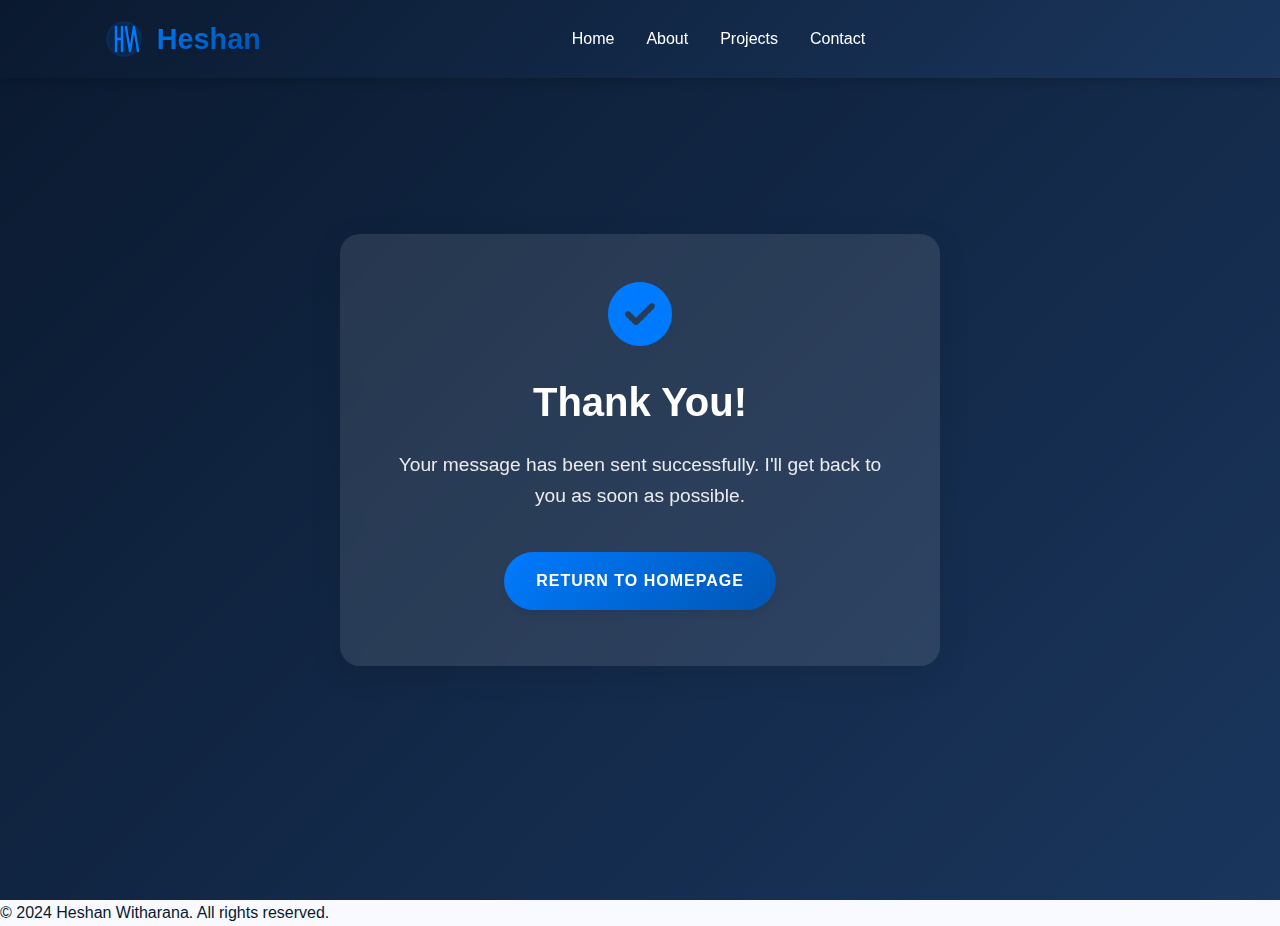
<file: thank-you.html>
<!DOCTYPE html>
<html lang="en">
<head>
    <meta charset="UTF-8">
    <meta name="viewport" content="width=device-width, initial-scale=1.0">
    <title>Thank You - Heshan Witharana</title>
    <link rel="stylesheet" href="style.css">
    <link rel="stylesheet" href="https://cdnjs.cloudflare.com/ajax/libs/font-awesome/6.4.0/css/all.min.css">
</head>
<body>
    <!-- Header -->
    <header>
        <nav>
            <div class="logo">
                <img src="./assets/logo.svg" alt="HW Logo" class="logo-img">
                <span>Heshan</span>
            </div>
            <ul class="nav-links">
                <li><a href="index.html#home">Home</a></li>
                <li><a href="index.html#about">About</a></li>
                <li><a href="index.html#projects">Projects</a></li>
                <li><a href="index.html#contact">Contact</a></li>
            </ul>
            <div class="hamburger">
                <span></span>
                <span></span>
                <span></span>
            </div>
        </nav>
    </header>

    <!-- Thank You Section -->
    <section class="thank-you">
        <div class="thank-you-content">
            <i class="fas fa-check-circle"></i>
            <h1>Thank You!</h1>
            <p>Your message has been sent successfully. I'll get back to you as soon as possible.</p>
            <a href="index.html" class="btn primary">Return to Homepage</a>
        </div>
    </section>

    <!-- Footer -->
    <footer>
        <p>&copy; 2024 Heshan Witharana. All rights reserved.</p>
    </footer>

    <script src="script.js"></script>
</body>
</html>
</file>
<file: style.css>
:root {
    --primary: #007BFF;      /* Bright Blue */
    --primary-dark: #0056b3; /* Darker Blue */
    --secondary: #0A192F;    /* Navy Blue */
    --text-dark: #0A192F;    /* Navy Blue for text */
    --text-light: #FFFFFF;   /* White */
    --bg-dark: #0A192F;      /* Navy Blue background */
    --bg-light: #F8FAFF;     /* Light Blue-tinted White */
    --hover-blue: #3498db;   /* Light Blue for hover */
    --accent-blue: #64B5F6;  /* Accent Blue */
    --gradient-dark: linear-gradient(135deg, #0A192F 0%, #1A365D 100%);
    --gradient-blue: linear-gradient(135deg, #007BFF 0%, #0056b3 100%);
    --shadow-normal: 0 4px 6px rgba(10, 25, 47, 0.1);
    --shadow-hover: 0 8px 15px rgba(10, 25, 47, 0.2);
}

* {
    margin: 0;
    padding: 0;
    box-sizing: border-box;
    transition: all 0.3s ease;
}

html {
    scroll-behavior: smooth;
}

body {
    font-family: 'Segoe UI', Tahoma, Geneva, Verdana, sans-serif;
    line-height: 1.6;
    color: var(--text-dark);
    background: var(--bg-light);
}
/* Header Styles */
header {
    position: fixed;
    width: 100%;
    top: 0;
    background: var(--gradient-dark);
    backdrop-filter: blur(10px);
    -webkit-backdrop-filter: blur(10px);
    box-shadow: 0 2px 10px rgba(0, 0, 0, 0.2);
    z-index: 1000;
}
nav {
    display: flex;
    justify-content: space-between;
    align-items: center;
    padding: 1rem 5%;
    max-width: 1200px;
    margin: 0 auto;
}

.logo {
    display: flex;
    align-items: center;
    gap: 0.8rem;
    font-size: 1.8rem;
    font-weight: 800;
    color: var(--text-light);
}

.logo-img {
    width: 40px;
    height: 40px;
    transition: transform 0.3s ease;
}

.logo:hover .logo-img {
    transform: rotate(360deg);
}

.logo span {
    background: var(--gradient-blue);
    -webkit-background-clip: text;
    background-clip: text;
    color: transparent;
    text-shadow: 2px 2px 4px rgba(0, 0, 0, 0.1);
}

.nav-links {
    display: flex;
    list-style: none;
    gap: 2rem;
}

.nav-links a {
    text-decoration: none;
    color: var(--text-light);
    font-weight: 500;
    transition: color 0.3s;
}

.nav-links a:hover {
    color: var(--primary);
}

/* Hero Section */
.hero {
    height: 100vh;
    display: flex;
    align-items: center;
    justify-content: center;
    text-align: center;
    padding: 0 1rem;
    background: var(--gradient-dark);
    position: relative;
    overflow: hidden;
    color: var(--text-light);
}

.hero::before {
    content: '';
    position: absolute;
    width: 200%;
    height: 200%;
    background: radial-gradient(circle, var(--primary) 0%, transparent 70%);
    opacity: 0.1;
    animation: rotate 20s linear infinite;
}

@keyframes rotate {
    from { transform: rotate(0deg); }
    to { transform: rotate(360deg); }
}

.hero-content {
    position: relative;
    z-index: 1;
}

.hero-content h1 {
    font-size: 4rem;
    font-weight: 800;
    margin-bottom: 1.5rem;
    text-shadow: 2px 2px 4px rgba(0, 0, 0, 0.2);
}

.highlight {
    color: var(--primary);
}

.typing-text {
    font-size: 1.5rem;
    color: var(--primary);
    min-height: 2em;
}

/* Buttons */
.btn {
    display: inline-block;
    padding: 1rem 2rem;
    border-radius: 30px;
    text-decoration: none;
    font-weight: 600;
    letter-spacing: 1px;
    text-transform: uppercase;
    transition: all 0.4s cubic-bezier(0.175, 0.885, 0.32, 1.275);
    margin: 0.5rem;
}

.primary {
    background: var(--gradient-blue);
    box-shadow: var(--shadow-normal);
    color: var(--text-dark);
}

.primary:hover {
    transform: translateY(-3px) scale(1.05);
    box-shadow: var(--shadow-hover);
    animation: glow 2s infinite;
}

.secondary {
    background: transparent;
    color: var(--primary);
    border: 2px solid var(--primary);
    position: relative;
    overflow: hidden;
}

.secondary::before {
    content: '';
    position: absolute;
    top: 0;
    left: 0;
    width: 0;
    height: 100%;
    background: var(--gradient-blue);
    transition: all 0.4s ease;
    z-index: -1;
}

.secondary:hover::before {
    width: 100%;
}

/* About Section */
.about {
    padding: 8rem 1rem;
    max-width: 1200px;
    margin: 0 auto;
    background: var(--bg-light);
    position: relative;
}

.about h2 {
    text-align: center;
    margin-bottom: 4rem;
    font-size: 3rem;
    font-weight: 800;
    background: var(--gradient-dark);
    -webkit-background-clip: text;
    background-clip: text;
    color: transparent;
    position: relative;
    display: inline-block;
}

.about h2::after {
    content: '';
    position: absolute;
    bottom: -10px;
    left: 50%;
    transform: translateX(-50%);
    width: 100px;
    height: 4px;
    background: var(--gradient-blue);
    border-radius: 2px;
}

.about-content {
    display: flex;
    flex-direction: column;
    gap: 4rem;
    align-items: center;
}

.about-image {
    text-align: center;
    margin-bottom: 2rem;
    position: relative;
}

.profile-img {
    width: 280px;
    height: 280px;
    border: 4px solid var(--primary);
    box-shadow: var(--shadow-normal);
    transition: all 0.4s ease;
    border-radius: 50%;
    object-fit: cover;
    padding: 5px;
    background: white;
    position: relative;
    z-index: 2;
}

.profile-img:hover {
    transform: scale(1.05);
    box-shadow: var(--shadow-hover);
}

.profile-img::after {
    content: '';
    position: absolute;
    top: -10px;
    left: -10px;
    right: -10px;
    bottom: -10px;
    border: 2px dashed var(--primary);
    border-radius: 50%;
    animation: rotate 10s linear infinite;
    opacity: 0.5;
}

.aws-logo {
    position: absolute;
    top: 50%;
    left: 50%;
    transform: translate(-50%, -50%);
    width: 60px;
    height: 60px;
    background: white;
    border-radius: 50%;
    padding: 10px;
    box-shadow: var(--shadow-normal);
    z-index: 1;
    transition: all 0.3s ease;
}

.aws-logo img {
    width: 100%;
    height: 100%;
    object-fit: contain;
}

.aws-logo:hover {
    transform: translate(-50%, -50%) scale(1.1);
    box-shadow: var(--shadow-hover);
}

@keyframes rotate {
    from {
        transform: rotate(0deg);
    }
    to {
        transform: rotate(360deg);
    }
}

.about-description-container {
    max-width: 800px;
    margin: 0 auto;
    text-align: center;
    padding: 2rem;
    background: white;
    border-radius: 20px;
    box-shadow: 0 10px 30px rgba(0, 0, 0, 0.05);
    position: relative;
    overflow: hidden;
}

.about-description-container::before {
    content: '';
    position: absolute;
    top: 0;
    left: 0;
    width: 100%;
    height: 5px;
    background: var(--gradient-blue);
}

.about-description {
    line-height: 1.8;
    color: var(--text-dark);
    margin-bottom: 2rem;
    text-align: justify;
    font-size: 1.1rem;
}

.about-text {
    display: flex;
    flex-direction: column;
    align-items: center;
    width: 100%;
    gap: 3rem;
}

.education, .skills, .interests {
    width: 100%;
    max-width: 1000px;
    margin: 0 auto;
    padding: 2rem;
    background: white;
    border-radius: 20px;
    box-shadow: 0 10px 30px rgba(0, 0, 0, 0.05);
}

.education h3, .skills h3, .interests h3 {
    font-size: 1.8rem;
    margin-bottom: 2rem;
    color: var(--primary-dark);
    display: flex;
    align-items: center;
    gap: 1rem;
    padding-bottom: 1rem;
    border-bottom: 2px solid rgba(0, 123, 255, 0.1);
}

.education h3 i, .skills h3 i, .interests h3 i {
    color: var(--primary);
    font-size: 2rem;
}

/* Skills Section */
.skills {
    padding: 2rem;
    background: linear-gradient(135deg, var(--bg-light) 0%, var(--primary-dark) 100%);
    border-radius: 15px;
    box-shadow: 0 10px 30px rgba(0, 0, 0, 0.1);
}

.skills h3 {
    color: var(--primary);
    font-size: 2rem;
    margin-bottom: 2rem;
    text-align: center;
    text-shadow: 2px 2px 4px rgba(0, 0, 0, 0.1);
}

.skills h3 i {
    margin-right: 1rem;
    color: var(--primary);
}

.skills-container {
    display: grid;
    grid-template-columns: repeat(auto-fit, minmax(300px, 1fr));
    gap: 2rem;
}

.skill-category {
    background: rgba(255, 255, 255, 0.9);
    padding: 1.5rem;
    border-radius: 12px;
    box-shadow: 0 5px 15px rgba(0, 0, 0, 0.05);
    transition: transform 0.3s ease;
}

.skill-category:hover {
    transform: translateY(-5px);
}

.skill-category h4 {
    color: var(--primary-dark);
    font-size: 1.2rem;
    margin-bottom: 1.5rem;
    display: flex;
    align-items: center;
}

.skill-category h4 i {
    margin-right: 0.5rem;
    color: var(--primary);
}

.skill-tags {
    display: grid;
    grid-template-columns: repeat(auto-fit, minmax(120px, 1fr));
    gap: 1rem;
}

.skill-tags span {
    display: flex;
    align-items: center;
    padding: 0.75rem;
    background: white;
    border-radius: 8px;
    font-size: 0.9rem;
    color: var(--text-dark);
    box-shadow: 0 2px 5px rgba(0, 0, 0, 0.05);
    transition: all 0.3s ease;
}

.skill-tags span:hover {
    transform: translateY(-2px);
    box-shadow: 0 5px 15px rgba(0, 0, 0, 0.1);
    background: var(--primary);
    color: white;
}

.skill-tags span img {
    width: 24px;
    height: 24px;
    margin-right: 0.5rem;
    object-fit: contain;
}

/* Database Skills */
.database-skills {
    margin-top: 3rem;
    padding: 2rem;
    background: white;
    border-radius: 12px;
    box-shadow: 0 5px 15px rgba(0, 0, 0, 0.05);
}

.database-skills h4 {
    color: var(--primary-dark);
    font-size: 1.5rem;
    margin-bottom: 2rem;
    text-align: center;
    display: flex;
    align-items: center;
    justify-content: center;
}

.database-skills h4 i {
    margin-right: 0.5rem;
    color: var(--primary);
}

.database-grid {
    display: grid;
    grid-template-columns: repeat(auto-fit, minmax(200px, 1fr));
    gap: 2rem;
}

.database-item {
    text-align: center;
    padding: 1.5rem;
    background: white;
    border-radius: 10px;
    box-shadow: 0 3px 10px rgba(0, 0, 0, 0.05);
    transition: transform 0.3s ease;
}

.database-item:hover {
    transform: translateY(-5px);
    box-shadow: 0 8px 20px rgba(0, 0, 0, 0.1);
}

.database-item img {
    width: 60px;
    height: 60px;
    margin-bottom: 1rem;
    object-fit: contain;
}

.database-item h5 {
    color: var(--primary-dark);
    font-size: 1.1rem;
    margin-bottom: 0.5rem;
}

.database-item p {
    color: var(--text-dark);
    font-size: 0.9rem;
    opacity: 0.8;
}

/* Interests Section */
.interests {
    margin-top: 3rem;
    padding: 2rem;
    background: linear-gradient(135deg, var(--primary-dark) 0%, var(--bg-light) 100%);
    border-radius: 15px;
    box-shadow: 0 10px 30px rgba(0, 0, 0, 0.1);
}

.interests h3 {
    color: white;
    font-size: 2rem;
    margin-bottom: 2rem;
    text-align: center;
    text-shadow: 2px 2px 4px rgba(0, 0, 0, 0.1);
}

.interests h3 i {
    margin-right: 1rem;
    color: var(--bg-light);
}

.interests-grid {
    display: grid;
    grid-template-columns: repeat(auto-fit, minmax(250px, 1fr));
    gap: 2rem;
}

.interest-item {
    background: rgba(255, 255, 255, 0.95);
    padding: 2rem;
    border-radius: 12px;
    text-align: center;
    box-shadow: 0 5px 15px rgba(0, 0, 0, 0.05);
    transition: transform 0.3s ease;
}

.interest-item:hover {
    transform: translateY(-5px);
    box-shadow: 0 8px 25px rgba(0, 0, 0, 0.1);
}

.interest-item i {
    font-size: 2.5rem;
    color: var(--primary);
    margin-bottom: 1rem;
}

.interest-item h4 {
    color: var(--primary-dark);
    font-size: 1.2rem;
    margin-bottom: 0.5rem;
}

.interest-item p {
    color: var(--text-dark);
    font-size: 0.9rem;
    opacity: 0.8;
    line-height: 1.5;
}

/* Projects Section */
.projects {
    padding: 5rem 1rem;
    background: var(--secondary);
}

.projects h2 {
    text-align: center;
    margin-bottom: 3rem;
    font-size: 2.5rem;
    color: var(--primary);
}

.project-grid {
    display: grid;
    grid-template-columns: repeat(auto-fit, minmax(300px, 1fr));
    gap: 2rem;
    max-width: 1200px;
    margin: 0 auto;
}

.project-card {
    background: var(--bg-light);
    border-radius: 15px;
    border: none;
    box-shadow: var(--shadow-normal);
    transition: all 0.4s ease;
    position: relative;
    overflow: hidden;
}

.project-card::before {
    content: '';
    position: absolute;
    top: 0;
    left: 0;
    width: 100%;
    height: 5px;
    background: var(--gradient-blue);
}

.project-card:hover {
    transform: translateY(-10px);
    box-shadow: var(--shadow-hover);
}

.project-card img {
    width: 100%;
    height: 200px;
    object-fit: cover;
}

.project-card h3 {
    padding: 1rem;
    margin: 0;
}

.project-card p {
    padding: 0 1rem 1rem;
    color: #666;
}

.project-links {
    padding: 1rem;
    display: flex;
    gap: 1rem;
}

/* Contact Section */
.contact {
    padding: 5rem 1rem;
    background: var(--bg-light);
    position: relative;
    overflow: hidden;
}

.contact::before {
    content: '';
    position: absolute;
    top: 0;
    left: 0;
    width: 100%;
    height: 100%;
    background: linear-gradient(135deg, rgba(0, 123, 255, 0.1) 0%, rgba(0, 86, 179, 0.1) 100%);
    z-index: 0;
}

.contact h2 {
    text-align: center;
    margin-bottom: 3rem;
    font-size: 2.5rem;
    color: var(--primary-dark);
    position: relative;
    z-index: 1;
}

.contact-content {
    max-width: 1200px;
    margin: 0 auto;
    display: grid;
    grid-template-columns: 1fr 1fr;
    gap: 3rem;
    position: relative;
    z-index: 1;
}

.contact-info {
    display: grid;
    grid-template-columns: repeat(2, 1fr);
    gap: 1.5rem;
}

.contact-item {
    background: white;
    padding: 1.5rem;
    border-radius: 15px;
    box-shadow: 0 5px 15px rgba(0, 0, 0, 0.05);
    display: flex;
    align-items: center;
    gap: 1rem;
    transition: transform 0.3s ease, box-shadow 0.3s ease;
    height: 100%;
}

.contact-item:hover {
    transform: translateY(-5px);
    box-shadow: 0 8px 25px rgba(0, 0, 0, 0.1);
}

.contact-icon {
    width: 50px;
    height: 50px;
    background: var(--gradient-blue);
    border-radius: 50%;
    display: flex;
    align-items: center;
    justify-content: center;
    flex-shrink: 0;
}

.contact-icon i {
    font-size: 1.5rem;
    color: white;
}

.contact-details {
    flex-grow: 1;
}

.contact-details h3 {
    color: var(--primary-dark);
    font-size: 1.1rem;
    margin-bottom: 0.3rem;
}

.contact-details a {
    color: var(--text-dark);
    text-decoration: none;
    font-size: 0.9rem;
    transition: color 0.3s ease;
}

.contact-details a:hover {
    color: var(--primary);
}

.contact-form {
    background: white;
    padding: 2rem;
    border-radius: 15px;
    box-shadow: 0 5px 15px rgba(0, 0, 0, 0.05);
}

.contact-form h3 {
    color: var(--primary-dark);
    font-size: 1.5rem;
    margin-bottom: 1.5rem;
    text-align: center;
}

.form-group {
    margin-bottom: 1.5rem;
}

.form-group input,
.form-group textarea {
    width: 100%;
    padding: 0.8rem;
    border: 1px solid #ddd;
    border-radius: 8px;
    font-size: 1rem;
    transition: border-color 0.3s ease, box-shadow 0.3s ease;
}

.form-group textarea {
    height: 150px;
    resize: vertical;
}

.form-group input:focus,
.form-group textarea:focus {
    outline: none;
    border-color: var(--primary);
    box-shadow: 0 0 0 3px rgba(0, 123, 255, 0.1);
}

.contact-form button {
    width: 100%;
    padding: 1rem;
    background: var(--gradient-blue);
    color: white;
    border: none;
    border-radius: 8px;
    font-size: 1rem;
    font-weight: 600;
    cursor: pointer;
    transition: transform 0.3s ease, box-shadow 0.3s ease;
}

.contact-form button:hover {
    transform: translateY(-2px);
    box-shadow: 0 5px 15px rgba(0, 123, 255, 0.3);
}
/* Responsive Design */
@media (max-width: 768px) {
    .hamburger {
        display: flex;
    }

    .nav-links {
        display: none;
        position: absolute;
        top: 100%;
        left: 0;
        right: 0;
        background: white;
        flex-direction: column;
        padding: 1rem;
        text-align: center;
    }

    .nav-links.active {
        display: flex;
    }

    .hero-content h1 {
        font-size: 2rem;
    }

    .typing-text {
        font-size: 1.2rem;
    }

    .skills, .interests {
        padding: 1.5rem;
    }
    
    .skills-container {
        grid-template-columns: 1fr;
    }
    
    .database-grid {
        grid-template-columns: 1fr;
    }
    
    .interests-grid {
        grid-template-columns: 1fr;
    }
    
    .skill-tags {
        grid-template-columns: repeat(auto-fit, minmax(100px, 1fr));
    }

    .logo {
        font-size: 1.5rem;
    }
    
    .logo-img {
        width: 32px;
        height: 32px;
    }

    .profile-img {
        width: 220px;
        height: 220px;
    }

    .aws-logo {
        width: 50px;
        height: 50px;
    }
}

/* Responsive Design for About Section */
@media (max-width: 968px) {
    .about-content {
        gap: 3rem;
    }

    .about-description-container {
        padding: 1.5rem;
    }

    .about-description {
        font-size: 1rem;
    }

    .education, .skills, .interests {
        padding: 1.5rem;
    }
}

@media (max-width: 768px) {
    .about h2 {
        font-size: 2.5rem;
    }

    .about-description-container {
        padding: 1rem;
    }

    .education h3, .skills h3, .interests h3 {
        font-size: 1.5rem;
    }
}
/* Animation Classes */
@keyframes fadeInUp {
    from {
        opacity: 0;
        transform: translateY(20px);
    }
    to {
        opacity: 1;
        transform: translateY(0);
    }
}

.animate-fadeInUp {
    animation: fadeInUp 0.6s ease forwards;
}

/* Scroll Reveal Effect */
.reveal {
    opacity: 0;
    transform: translateY(30px);
    transition: all 0.8s ease;
}

.reveal.active {
    opacity: 1;
    transform: translateY(0);
}

/* Enhanced Mobile Menu */
.nav-links.active {
    background: var(--gradient-dark);
    animation: slideIn 0.3s ease forwards;
}

@keyframes slideIn {
    from {
        opacity: 0;
        transform: translateY(-10px);
    }
    to {
        opacity: 1;
        transform: translateY(0);
    }
}

/* Particle Animation */
.particle {
    position: absolute;
    width: 4px;
    height: 4px;
    background: var(--primary);
    border-radius: 50%;
    opacity: 0;
    pointer-events: none;
    animation: particleFade 2s ease-in-out infinite;
}

@keyframes particleFade {
    0% {
        opacity: 0;
        transform: translateY(0) scale(1);
    }
    50% {
        opacity: 0.5;
        transform: translateY(-20px) scale(1.2);
    }
    100% {
        opacity: 0;
        transform: translateY(-40px) scale(1);
    }
}

/* Enhanced Animations */
.section-title {
    position: relative;
    display: inline-block;
}

.section-title::after {
    content: '';
    position: absolute;
    bottom: -10px;
    left: 0;
    width: 50px;
    height: 3px;
    background: var(--gradient-blue);
    transition: width 0.3s ease;
}

.section-title:hover::after {
    width: 100%;
}

/* Glowing effect for primary elements */
@keyframes glow {
    0% {
        box-shadow: 0 0 5px var(--primary);
    }
    50% {
        box-shadow: 0 0 20px var(--primary), 0 0 30px var(--primary-dark);
    }
    100% {
        box-shadow: 0 0 5px var(--primary);
    }
}

.primary:hover {
    animation: glow 2s infinite;
}

/* Smooth transition for all elements */
* {
    transition: all 0.3s ease;
}

/* Thank You Page Styles */
.thank-you {
    min-height: 100vh;
    display: flex;
    align-items: center;
    justify-content: center;
    padding: 2rem;
    background: var(--gradient-dark);
    color: var(--text-light);
    text-align: center;
}

.thank-you-content {
    max-width: 600px;
    padding: 3rem;
    background: rgba(255, 255, 255, 0.1);
    border-radius: 20px;
    backdrop-filter: blur(10px);
    box-shadow: 0 8px 32px rgba(0, 0, 0, 0.1);
}

.thank-you-content i {
    font-size: 4rem;
    color: var(--primary);
    margin-bottom: 1.5rem;
}

.thank-you-content h1 {
    font-size: 2.5rem;
    margin-bottom: 1rem;
    color: var(--text-light);
}

.thank-you-content p {
    font-size: 1.2rem;
    margin-bottom: 2rem;
    opacity: 0.9;
}

.thank-you-content .btn {
    display: inline-block;
    padding: 1rem 2rem;
    background: var(--gradient-blue);
    color: var(--text-light);
    text-decoration: none;
    border-radius: 30px;
    font-weight: 600;
    transition: transform 0.3s ease, box-shadow 0.3s ease;
}

.thank-you-content .btn:hover {
    transform: translateY(-3px);
    box-shadow: 0 5px 15px rgba(0, 123, 255, 0.3);
}

@media (max-width: 768px) {
    .thank-you-content {
        padding: 2rem;
    }

    .thank-you-content h1 {
        font-size: 2rem;
    }

    .thank-you-content p {
        font-size: 1rem;
    }
}

/* Education Section */
.education {
    margin-top: 3rem;
    padding: 2rem;
    background: linear-gradient(135deg, var(--bg-light) 0%, var(--primary-dark) 100%);
    border-radius: 15px;
    box-shadow: 0 10px 30px rgba(0, 0, 0, 0.1);
}

.education h3 {
    color: var(--primary);
    font-size: 2rem;
    margin-bottom: 2rem;
    text-align: center;
    text-shadow: 2px 2px 4px rgba(0, 0, 0, 0.1);
}

.education-item {
    background: rgba(255, 255, 255, 0.95);
    padding: 2rem;
    border-radius: 12px;
    margin-bottom: 1.5rem;
    box-shadow: 0 5px 15px rgba(0, 0, 0, 0.05);
    transition: transform 0.3s ease;
    border-left: 4px solid var(--primary);
}

.education-item:hover {
    transform: translateX(10px);
    box-shadow: 0 8px 25px rgba(0, 0, 0, 0.1);
}

.education-item h4 {
    color: var(--primary-dark);
    font-size: 1.3rem;
    margin-bottom: 0.8rem;
    display: flex;
    align-items: center;
    gap: 0.5rem;
}

.education-item h4 i {
    color: var(--primary);
}

.education-item p {
    color: var(--text-dark);
    font-size: 1rem;
    line-height: 1.6;
}

/* Skills Section */
.skills {
    margin-top: 3rem;
    padding: 2rem;
    background: linear-gradient(135deg, var(--primary-dark) 0%, var(--bg-light) 100%);
    border-radius: 15px;
    box-shadow: 0 10px 30px rgba(0, 0, 0, 0.1);
}

.skills h3 {
    color: white;
    font-size: 2rem;
    margin-bottom: 2rem;
    text-align: center;
    text-shadow: 2px 2px 4px rgba(0, 0, 0, 0.1);
}

.skills-container {
    display: grid;
    grid-template-columns: repeat(auto-fit, minmax(300px, 1fr));
    gap: 2rem;
}

.skill-category {
    background: rgba(255, 255, 255, 0.95);
    padding: 2rem;
    border-radius: 12px;
    box-shadow: 0 5px 15px rgba(0, 0, 0, 0.05);
    transition: transform 0.3s ease;
}

.skill-category:hover {
    transform: translateY(-5px);
    box-shadow: 0 8px 25px rgba(0, 0, 0, 0.1);
}

.skill-category h4 {
    color: var(--primary-dark);
    font-size: 1.3rem;
    margin-bottom: 1.5rem;
    display: flex;
    align-items: center;
    gap: 0.5rem;
}

.skill-category h4 i {
    color: var(--primary);
}

.skill-tags {
    display: grid;
    grid-template-columns: repeat(auto-fit, minmax(120px, 1fr));
    gap: 1rem;
}

.skill-tags span {
    display: flex;
    align-items: center;
    padding: 0.8rem;
    background: white;
    border-radius: 8px;
    font-size: 0.9rem;
    color: var(--text-dark);
    box-shadow: 0 2px 5px rgba(0, 0, 0, 0.05);
    transition: all 0.3s ease;
    border: 1px solid rgba(0, 123, 255, 0.1);
}

.skill-tags span:hover {
    transform: translateY(-2px);
    box-shadow: 0 5px 15px rgba(0, 0, 0, 0.1);
    background: var(--primary);
    color: white;
    border-color: var(--primary);
}

.skill-tags span img {
    width: 24px;
    height: 24px;
    margin-right: 0.5rem;
    object-fit: contain;
}

/* Interests Section */
.interests {
    margin-top: 3rem;
    padding: 2rem;
    background: linear-gradient(135deg, var(--bg-light) 0%, var(--primary-dark) 100%);
    border-radius: 15px;
    box-shadow: 0 10px 30px rgba(0, 0, 0, 0.1);
}

.interests h3 {
    color: var(--primary);
    font-size: 2rem;
    margin-bottom: 2rem;
    text-align: center;
    text-shadow: 2px 2px 4px rgba(0, 0, 0, 0.1);
}

.interests-grid {
    display: grid;
    grid-template-columns: repeat(auto-fit, minmax(250px, 1fr));
    gap: 2rem;
}

.interest-item {
    background: rgba(255, 255, 255, 0.95);
    padding: 2rem;
    border-radius: 12px;
    text-align: center;
    box-shadow: 0 5px 15px rgba(0, 0, 0, 0.05);
    transition: all 0.3s ease;
    border: 1px solid rgba(0, 123, 255, 0.1);
}

.interest-item:hover {
    transform: translateY(-5px) scale(1.02);
    box-shadow: 0 8px 25px rgba(0, 0, 0, 0.1);
    border-color: var(--primary);
}

.interest-item i {
    font-size: 2.5rem;
    color: var(--primary);
    margin-bottom: 1rem;
    transition: transform 0.3s ease;
}

.interest-item:hover i {
    transform: scale(1.1);
}

.interest-item h4 {
    color: var(--primary-dark);
    font-size: 1.2rem;
    margin-bottom: 0.8rem;
}

.interest-item p {
    color: var(--text-dark);
    font-size: 0.9rem;
    line-height: 1.6;
    opacity: 0.8;
}

/* Responsive Design for Education, Skills, and Interests */
@media (max-width: 768px) {
    .education, .skills, .interests {
        padding: 1.5rem;
    }

    .education-item, .skill-category, .interest-item {
        padding: 1.5rem;
    }

    .skills-container {
        grid-template-columns: 1fr;
    }

    .interests-grid {
        grid-template-columns: 1fr;
    }

    .skill-tags {
        grid-template-columns: repeat(auto-fit, minmax(100px, 1fr));
    }
}
</file>
